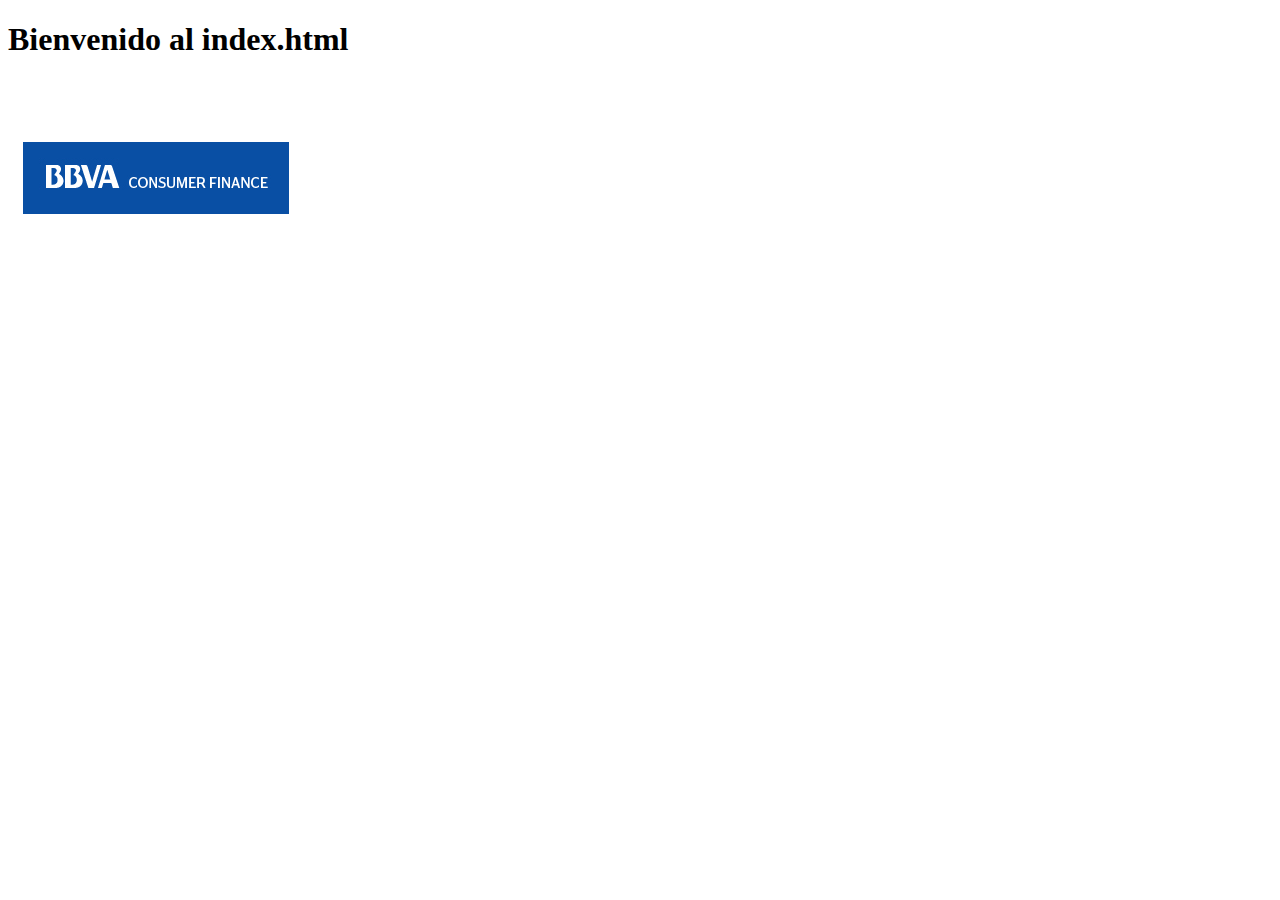
<file: bin/src/main/webapp/WEB-INF/index.html>
<!DOCTYPE html>
<html>
<head>
<meta charset="UTF-8">
<title>Cruce de Datos</title>
</head>
<body>
	<h1>Bienvenido al index.html </h1>
	<br>
	<img id="image-1" alt="" src="../resources/img/logoBBVA.png"/>
	<!-- <img id="image-2" alt="" src="../../resources/static/img/logoBBVA.png"/> -->
	
</body>
</html>
</file>
